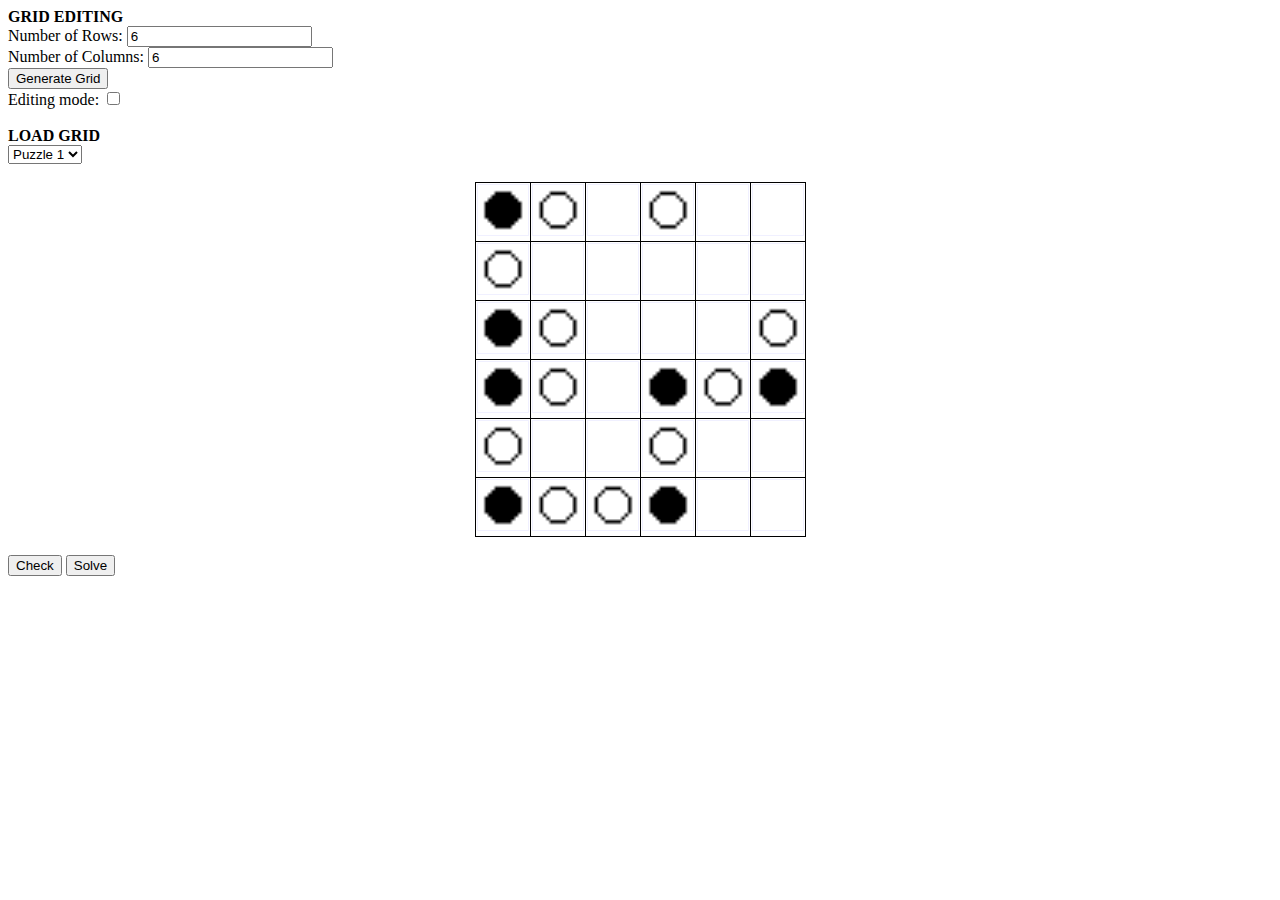
<file: Masyu.html>
﻿<!doctype html>
<html>
<head>
	<meta charset="utf-8">
	<link rel="stylesheet" href="styles.css">
	<script src="script.js"></script>
	<title>v1.4.1 Masyu</title>
</head>

<body onLoad="LoadGrid(p1)">
	<b>GRID EDITING</b><br/>
	Number of Rows: <input id="rows" type="number" value="6"> <br/>
	Number of Columns: <input id="cols" type="number" value="6"> <br/>
	<button onClick="CreateGrid(document.getElementById('cols').value, document.getElementById('rows').value)">Generate Grid</button> <br/>
	Editing mode: <input id="edit" type="checkbox"> <br/><br/>
	<b>LOAD GRID</b><br/>
	<select id="puzzleSelect" onChange="LoadGrid(eval(value))">;
		<option value="p1">Puzzle 1</option>
		<option value="p2">Puzzle 2</option>
		<option value="p3">Puzzle 3</option>
		<option value="p4">Puzzle 4</option>
		<option value="p5">Puzzle 5</option>
		<option value="p6">Puzzle 6</option>
		<option value="p7">Puzzle 7</option>
		<option value="p8">Puzzle 8</option>
	</select><br/><br/>
	<div id="grid"></div> <br/>
	<button onClick="btnCheckSolved()">Check</button>
	<button onclick="btnSolvePuzzle()">Solve</button>
</body>
</html>
</file>
<file: styles.css>
﻿@charset "utf-8";

.whole {
	margin: auto;
	width: 60%;
	border: 1px solid #0000FF;
	text-align: center;
	background-color: #F0F0FF;
}

table, th, td {
	border: 1px solid black;
	border-collapse: collapse;
	margin: auto;
	color: white;
}

img {
	border: 1px solid #F0F0FF;
}

.info {
	width: 80%;
	margin: auto;
}

.collapsible {
	background-color: #006;
	color: white;
	cursor: pointer;
	padding: 18px;
	width: 100%;
	border: none;
	text-align: left;
	outline: none;
	font-size: 15px;
}

.active, .collapsible:hover {
	background-color: #338
}

.content {
	padding: 0 18px;
	background-color: #33C;
	max-height: 0;
	overflow: hidden;
	transition: max-height 0.2s ease-out;
	margin: auto;
}

.rules {
	border: hidden;
}

h1 {
	color: blue;
	font-size: 50px;
}

h3, p {
	color: white;
}
</file>
